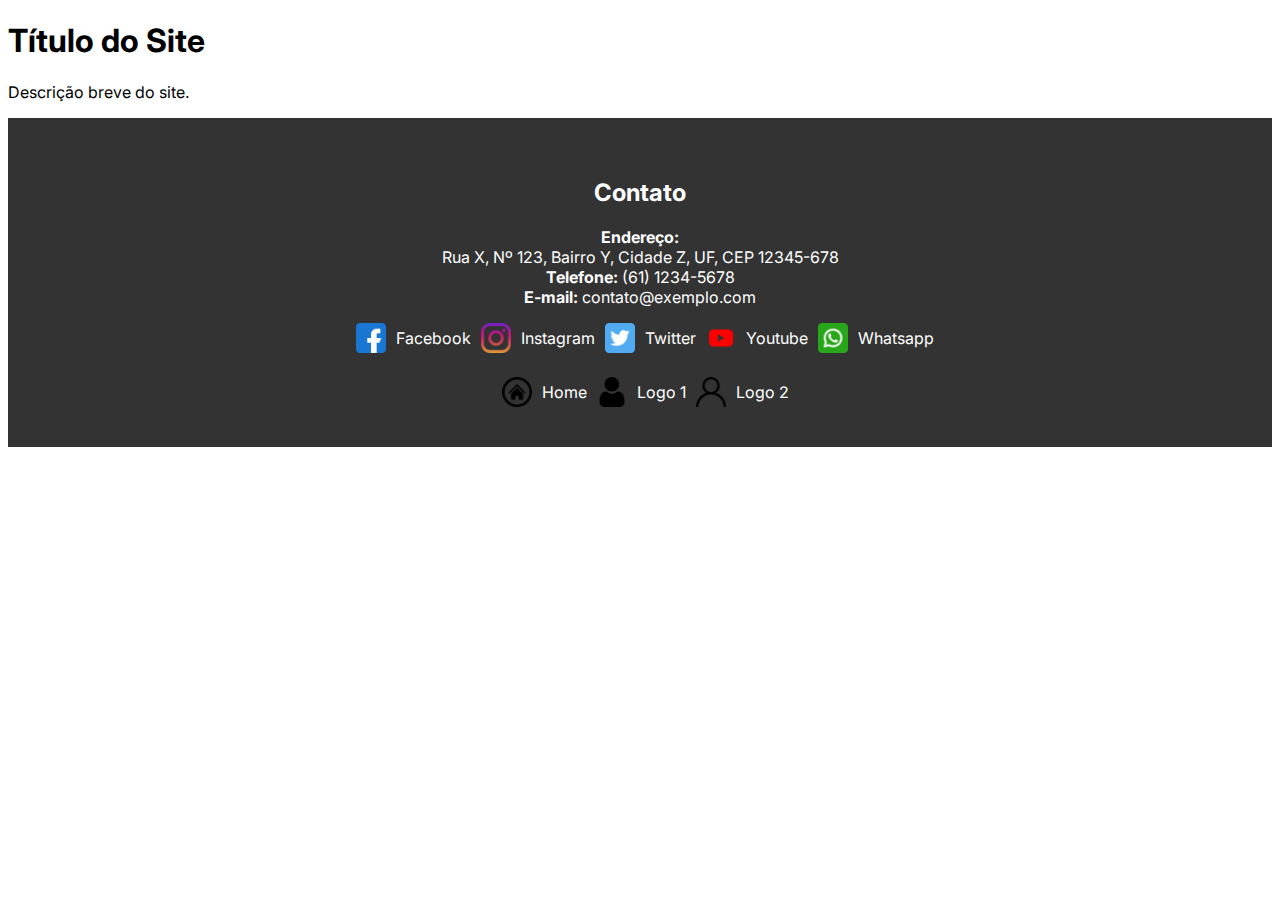
<file: index.html>
<!DOCTYPE html>
<html lang="pt-br">
  <head>
    <meta charset="UTF-8" />
    <meta name="viewport" content="width=device-width, initial-scale=1.0" />
    <title>Footer</title>
    <link rel="stylesheet" href="style.css" />
  </head>
  <body>
    <main>
      <h1>Título do Site</h1>
      <p>Descrição breve do site.</p>

    <footer>
      <div class="container">
        <div class="texto">
          <h2>Contato</h2>
          <p>
            <strong>Endereço:</strong>
            <br />
            Rua X, Nº 123, Bairro Y, Cidade Z, UF, CEP 12345-678
            <br />
            <strong>Telefone:</strong> (61) 1234-5678
            <br />
            <strong>E-mail:</strong> contato@exemplo.com
          </p>
        </div>
        <div class="icones">
          <a href="#"
            ><img class="logo" src="imagens/facebook.png" alt="Facebook"
          />Facebook</a>
          <a href="#"
            ><img class="logo" src="imagens/instagram.png" alt="Instagram"
          />Instagram</a>
          <a href="#"
            ><img class="logo" src="imagens/twitter.png" alt="Twitter"
          />Twitter</a>
          <a href="#"
            ><img class="logo" src="imagens/youtube.png" alt="Youtube"
          />Youtube</a>
          <a href="#"
            ><img class="logo" src="imagens/whatsapp.png" alt="Whatsapp"
          />Whatsapp</a>
        </div>
        <div class="logos">
          <a href="index.html"
            ><img src="imagens/home.png" alt="Home"
          />Home</a>
          <a href="pagina1.html"
            ><img src="imagens/logo1.png" alt="Logo 1"
          />Logo 1</a>
          <a href="pagina2.html"
            ><img src="imagens/logo2.png" alt="Logo 2"
          />Logo 2</a>
        </div>
      </div>
    </footer>
  </body>
</html>
</file>
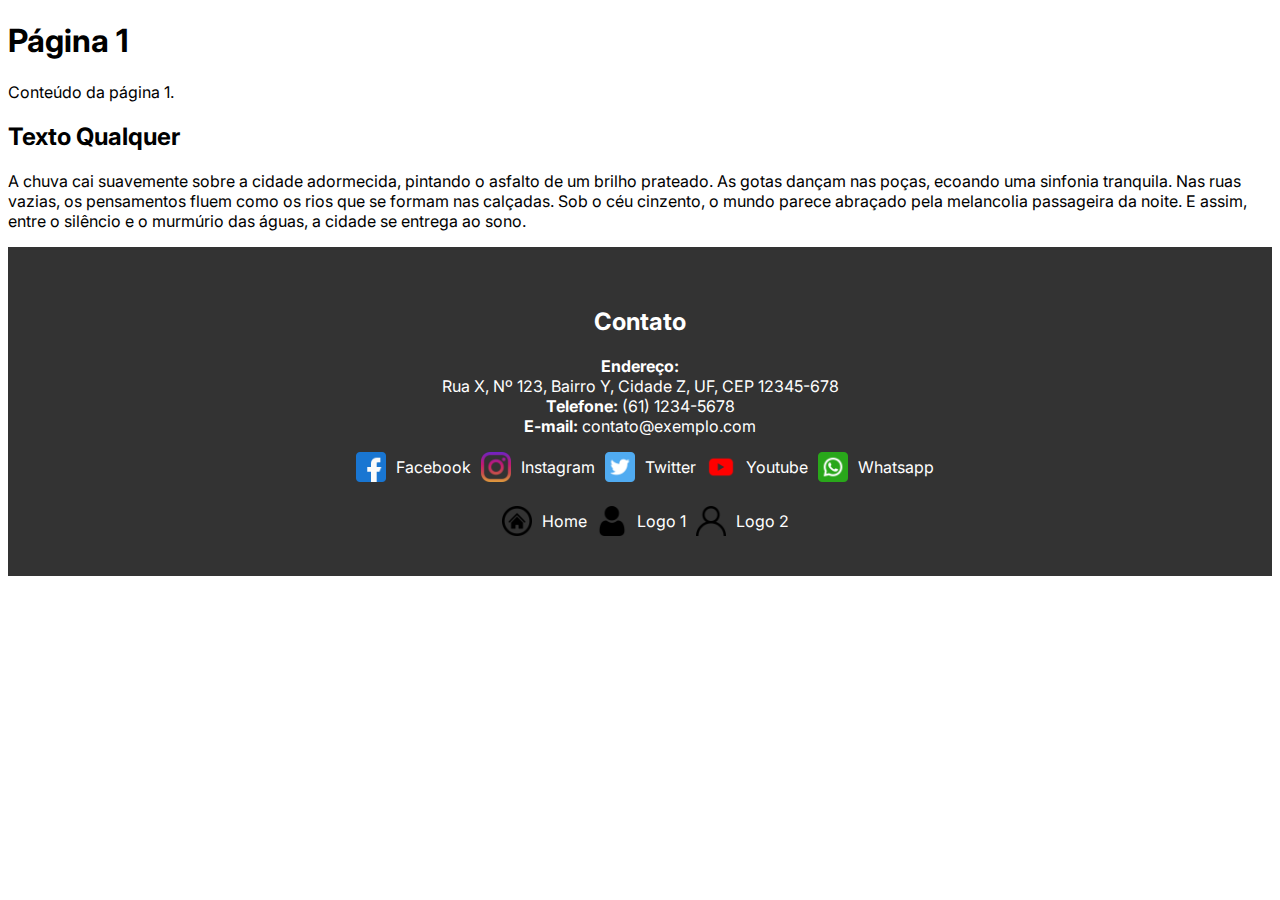
<file: pagina1.html>
<!DOCTYPE html>
<html lang="pt-br">
  <head>
    <meta charset="UTF-8" />
    <meta name="viewport" content="width=device-width, initial-scale=1.0" />
    <title>Página 1</title>
    <link rel="stylesheet" href="style.css" />
  </head>
  <body>
    <h1>Página 1</h1>
    <p>Conteúdo da página 1.</p>

    <h2>Texto Qualquer</h2>
    <p>
      A chuva cai suavemente sobre a cidade adormecida, pintando o asfalto de um
      brilho prateado. As gotas dançam nas poças, ecoando uma sinfonia
      tranquila. Nas ruas vazias, os pensamentos fluem como os rios que se
      formam nas calçadas. Sob o céu cinzento, o mundo parece abraçado pela
      melancolia passageira da noite. E assim, entre o silêncio e o murmúrio das
      águas, a cidade se entrega ao sono.
    </p>

    <footer>
      <div class="container">
        <div class="texto">
          <h2>Contato</h2>
          <p>
            <strong>Endereço:</strong>
            <br />
            Rua X, Nº 123, Bairro Y, Cidade Z, UF, CEP 12345-678
            <br />
            <strong>Telefone:</strong> (61) 1234-5678
            <br />
            <strong>E-mail:</strong> contato@exemplo.com
          </p>
        </div>
        <div class="icones">
          <a href="#"
            ><img
              class="logo"
              src="imagens/facebook.png"
              alt="Facebook"
            />Facebook</a
          >
          <a href="#"
            ><img
              class="logo"
              src="imagens/instagram.png"
              alt="Instagram"
            />Instagram</a
          >
          <a href="#"
            ><img
              class="logo"
              src="imagens/twitter.png"
              alt="Twitter"
            />Twitter</a
          >
          <a href="#"
            ><img
              class="logo"
              src="imagens/youtube.png"
              alt="Youtube"
            />Youtube</a
          >
          <a href="#"
            ><img
              class="logo"
              src="imagens/whatsapp.png"
              alt="Whatsapp"
            />Whatsapp</a
          >
        </div>
        <div class="logos">
          <a href="index.html"><img src="imagens/home.png" alt="Home" />Home</a>
          <a href="pagina1.html"
            ><img src="imagens/logo1.png" alt="Logo 1" />Logo 1</a
          >
          <a href="pagina2.html"
            ><img src="imagens/logo2.png" alt="Logo 2" />Logo 2</a
          >
        </div>
      </div>
    </footer>
  </body>
</html>
</file>
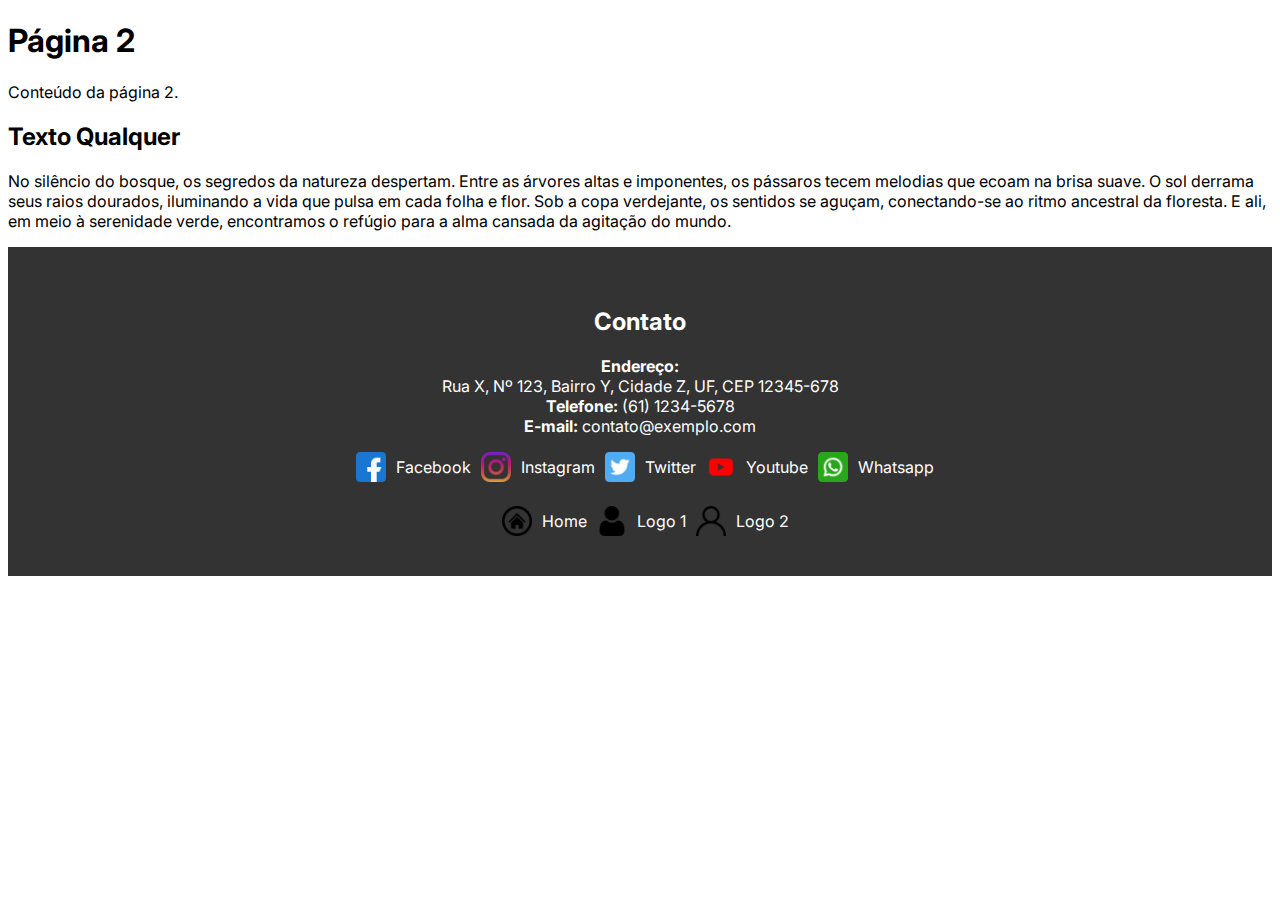
<file: pagina2.html>
<!DOCTYPE html>
<html lang="pt-br">
  <head>
    <meta charset="UTF-8" />
    <meta name="viewport" content="width=device-width, initial-scale=1.0" />
    <title>Página 2</title>
    <link rel="stylesheet" href="style.css" />
  </head>
  <body>
    <h1>Página 2</h1>
    <p>Conteúdo da página 2.</p>

    <h2>Texto Qualquer</h2>
    <p>
      No silêncio do bosque, os segredos da natureza despertam. Entre as árvores
      altas e imponentes, os pássaros tecem melodias que ecoam na brisa suave. O
      sol derrama seus raios dourados, iluminando a vida que pulsa em cada folha
      e flor. Sob a copa verdejante, os sentidos se aguçam, conectando-se ao
      ritmo ancestral da floresta. E ali, em meio à serenidade verde,
      encontramos o refúgio para a alma cansada da agitação do mundo.
    </p>

    <footer>
      <div class="container">
        <div class="texto">
          <h2>Contato</h2>
          <p>
            <strong>Endereço:</strong>
            <br />
            Rua X, Nº 123, Bairro Y, Cidade Z, UF, CEP 12345-678
            <br />
            <strong>Telefone:</strong> (61) 1234-5678
            <br />
            <strong>E-mail:</strong> contato@exemplo.com
          </p>
        </div>
        <div class="icones">
          <a href="#"
            ><img
              class="logo"
              src="imagens/facebook.png"
              alt="Facebook"
            />Facebook</a
          >
          <a href="#"
            ><img
              class="logo"
              src="imagens/instagram.png"
              alt="Instagram"
            />Instagram</a
          >
          <a href="#"
            ><img
              class="logo"
              src="imagens/twitter.png"
              alt="Twitter"
            />Twitter</a
          >
          <a href="#"
            ><img
              class="logo"
              src="imagens/youtube.png"
              alt="Youtube"
            />Youtube</a
          >
          <a href="#"
            ><img
              class="logo"
              src="imagens/whatsapp.png"
              alt="Whatsapp"
            />Whatsapp</a
          >
        </div>
        <div class="logos">
          <a href="index.html"><img src="imagens/home.png" alt="Home" />Home</a>
          <a href="pagina1.html"
            ><img src="imagens/logo1.png" alt="Logo 1" />Logo 1</a
          >
          <a href="pagina2.html"
            ><img src="imagens/logo2.png" alt="Logo 2" />Logo 2</a
          >
        </div>
      </div>
    </footer>
  </body>
</html>
</file>
<file: style.css>
@import url("https://fonts.googleapis.com/css2?family=Inter:wght@100..900&display=swap");

* {
  font-family: "Inter", sans-serif;
  box-sizing: border-box;
  text-decoration: none;
}

footer {
  background-color: #333;
  color: #fff;
  padding: 20px 0;
  text-align: center;
}

.container {
  max-width: 1200px;
  margin: 0 auto;
  padding: 20px;
}

.icones {
  display: flex;
  justify-content: center;
}

.icones  img {
  width: 30px;
  margin: 0 10px;
  transition: 0.3s;
}

.icones img:hover {
  transform: scale(1.2);
}

.logos {
  margin-top: 1.5rem;
  display: flex;
  justify-content: center;
}

.logos img {
  width: 30px;
  margin: 0 10px;
}


a {
  display: flex;
  align-items: center;
  color: #fff;
}

/* CSS das Páginas */
</file>
